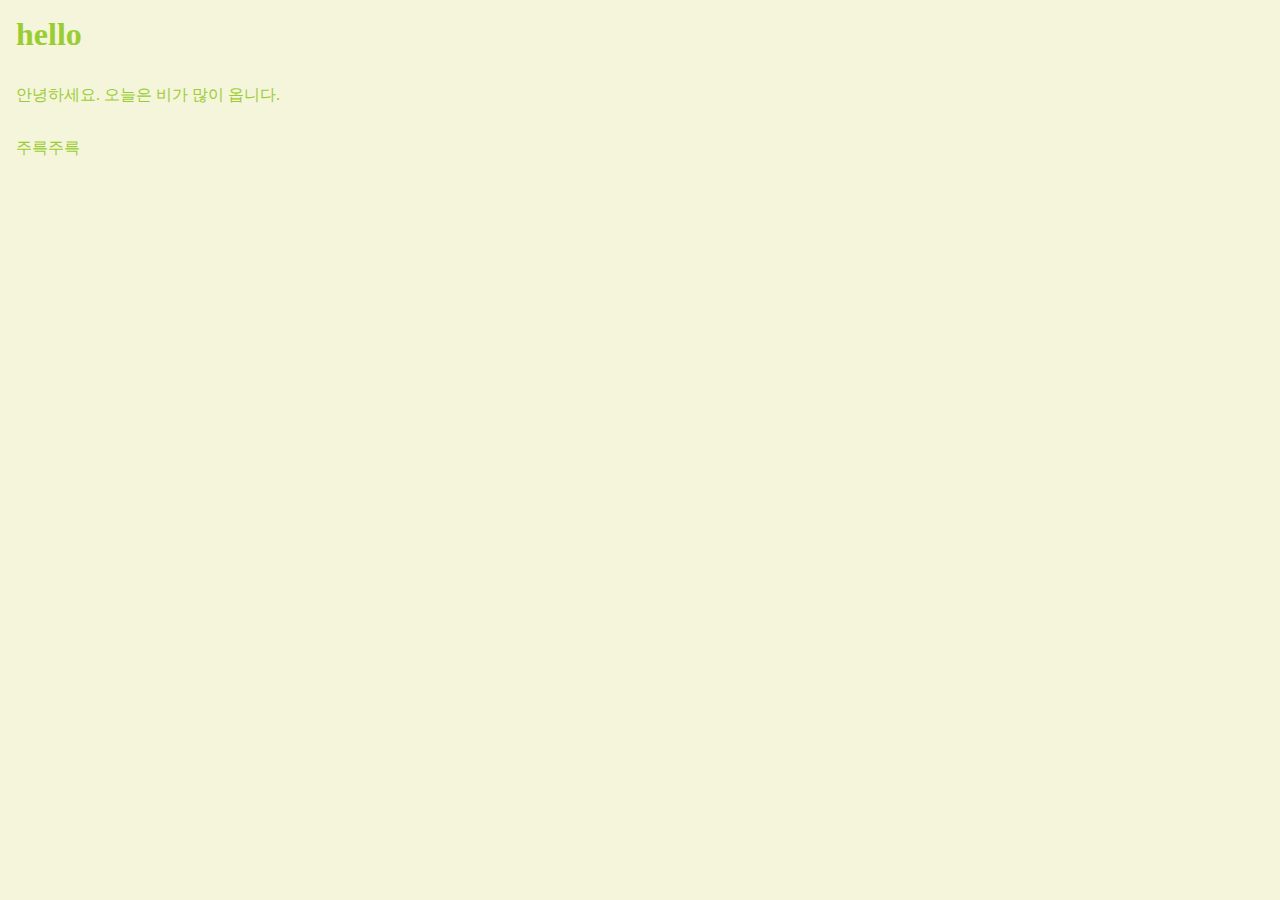
<file: 001/index.html>
<!DOCTYPE html>
<html lang="en">
<head>
  <meta charset="UTF-8">
  <meta http-equiv="X-UA-Compatible" content="IE=edge">
  <meta name="viewport" content="width=device-width, initial-scale=1.0">
  <title>Document</title>
  <link rel="stylesheet" href="./css/index.css" type="text/css">
</head>
<body>

  <h1 id="title" class="title">hello</h1>
  <div class="box">안녕하세요. 오늘은 비가 많이 옵니다.</div>
  <div class="box">주륵주륵</div>
  <script src="./js/index.js"></script>
</body>
</html>
</file>
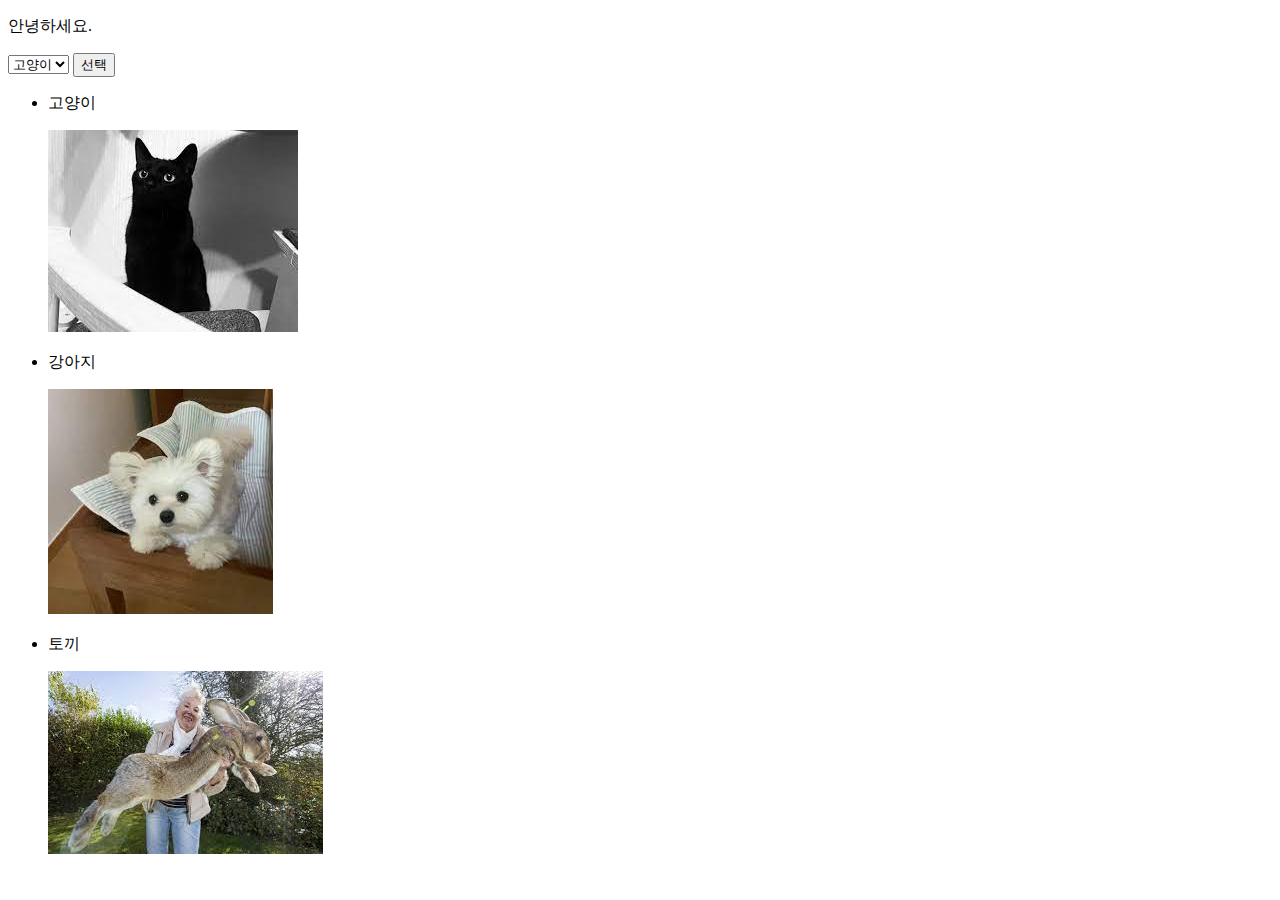
<file: test.html>
<!DOCTYPE html>
<html lang="ko">
<head>
  <meta charset="UTF-8">
  <meta http-equiv="X-UA-Compatible" content="IE=edge">
  <meta name="viewport" content="width=device-width, initial-scale=1.0">
  <title>ESG 인턴십</title>
</head>
<body>
  <p class="test">안녕하세요.</p>
  <form action="submit" >
    <select>
      <option>고양이</option>
      <option>강아지</option>
      <option>토끼</option>
    </select>
    <button>선택</button>
  </form>

  <ul>
    <li>
      <span>고양이</span>
      <p>
        <image src="[data-uri]" alt="고양이" />
      </p>
    </li>
    <li>
      <span>강아지</span>
      <p>
        <image src="[data-uri]" alt="강아지" />
      </p>
    </li>
    <li>
      <span>토끼</span>
      <p>
        <image src="[data-uri]" alt="토끼" />
      </p>
    </li>
  </ul>

</body>
</html>
</file>
<file: 001/css/index.css>
*{
  box-sizing: border-box;
  margin:0;
}

body{
  background-color: beige;
  
}

.title{
  color: yellowgreen;
  padding-top: 16px;
  padding-left: 16px;
  padding-bottom: 16px;
}

.box{
  color: yellowgreen;
  padding-top: 16px;
  padding-left: 16px;
  padding-bottom: 16px;
}
</file>
